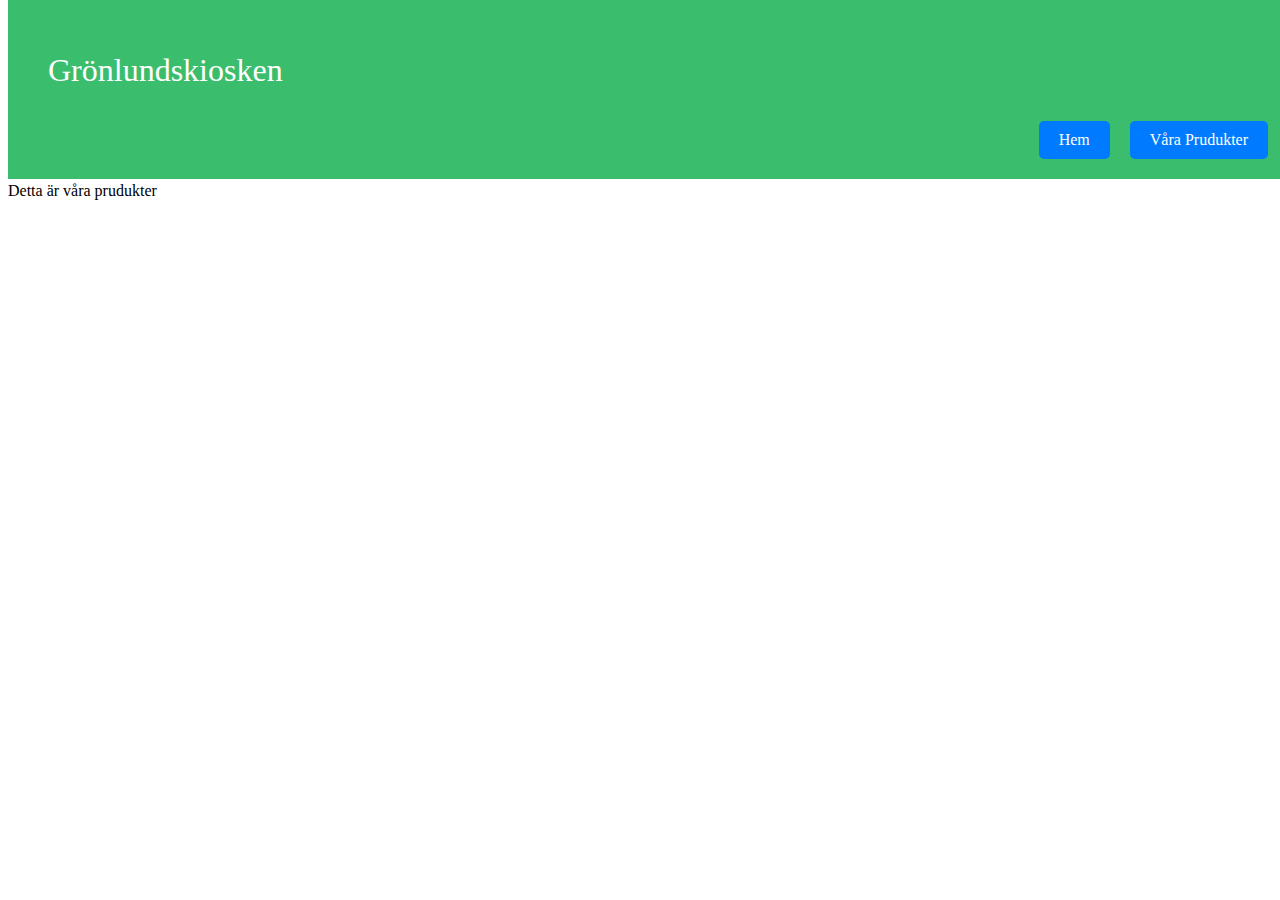
<file: Produckter.html>
<!DOCTYPE html>
  <html>
    <head>
      <meta charset="UTF-8">
      <meta name="viewport" content="width=device-width, initial-scale=1.0">
      <title>Grönlundskiosken - Prudukter</title>
      <link rel="stylesheet" href="CSS/Main.css">
      <script src="JS/Main.js"></script>
    </head>
    <body>
      <header class="sticky-header">
        <p class="headertitle">Grönlundskiosken</p>
        <div class="right-button-container">
          <a class="button" href="index.html">Hem</a>
          <a class="button" href="Produckter.html">Våra Prudukter</a>
        </div>
      </header>
      <div class="maincontent">
        <p>Detta är våra prudukter</p>
      </div>
    </body>
  </html>
</file>
<file: CSS/Main.css>
.button {
  display: inline-block;
  padding: 10px 20px;
  background-color: rgb(0, 123, 255);
  color: rgb(255, 255, 255);
  text-decoration: none;
  border: none;
  border-radius: 5px;
  margin-left: 20px; /* Adjust margin as needed */
}

.button:hover {
  background-color: rgb(0, 86, 179); /* Darker color on hover */
}

.button:active {
  background-color: rgb(0, 92, 200);
}

.headertitle {
  margin-left: 20px;
  font-size: 200%;
}

.topofthepage {
  margin-top: 160px;
  margin-left: 20px;
}

.body {
  height: 100%;
  margin: 0;
  display: flex;
  flex-direction: column;
  justify-content: center;
  align-items: center;
}

.html {
  height: 100%;
  margin: 0;
  display: flex;
  flex-direction: column;
  justify-content: center;
  align-items: center;
}

.center-input {
  padding-left: 50px;
  padding-right: 50px;
  padding-top: 20px;
  padding-bottom: 20px;
  font-size: 200%;
}

.center-button {
  padding-left: 20px;
  padding-right: 20px;
  padding-top: 10px;
  padding-bottom: 10px;
  display: inline-block;
  background-color: rgb(0, 123, 255);
  color: rgb(255, 255, 255);
  text-decoration: none;
  border: none;
  border-radius: 5px;
  font-size: 150%;
  cursor: pointer;
}

.sticky-header {
  position: fixed;
  top: 0;
  width: 100%;
  background-color: #3abe6d; /* Example background color */
  color: #fff; /* Example text color */
  padding: 20px;
  z-index: 1000; /* Ensure header is above other content */
}

.lastupdated {
  padding-left: 20px;
  padding-right: 20px;
  padding-top: 10px;
  padding-bottom: 10px;
  display: inline-block;
  background-color: rgb(0, 123, 255);
  color: rgb(255, 255, 255);
  text-decoration: none;
  border: none;
  border-radius: 5px;
  cursor: pointer;
  margin-top: 150px;
  margin-left: 20px;
}

.button-home {
  display: inline-block;
  padding: 10px 20px;
  background-color: rgb(0, 123, 255);
  color: rgb(255, 255, 255);
  text-decoration: none;
  border: none;
  border-radius: 5px;
  margin-left: 20px; /* Adjust margin as needed */
}

.button-home:hover {
  background-color: rgb(0, 86, 179); /* Darker color on hover */
}

.button-home:active {
  background-color: rgb(0, 92, 200);
}

.mackiethumpgo {
  cursor: pointer;
  margin-left: 20px;
  color: rgb(255, 255, 255);
  text-decoration: none;
}

.right-button-container {
  float: right;
  margin-right: 40px;
  display: flex;
  flex-direction: row;
}

.button-admin {
  margin-right: 40px;
  display: inline-block;
  padding: 10px 20px;
  background-color: rgb(0, 123, 255);
  color: rgb(255, 255, 255);
  text-decoration: none;
  border: none;
  border-radius: 5px;
  margin-left: 10px;
  cursor: pointer;
}

.button-admin:hover {
  background-color: rgb(0, 86, 179);
}

.button-admin:active {
  background-color: rgb(0, 92, 200);
}

.container-mackie-thumb-go {
  margin-left: 20px;
  cursor: pointer;
}

.container-mackie-thumb-go img {
  display: inline-block; /* Allows the image to be centered */
  vertical-align: middle; /* Aligns the image vertically in the middle */
}

.container-mackie-thumb-go p {
  display: inline-block; /* Allows the anchor element to be centered */
  vertical-align: top; /* Aligns the anchor element vertically in the middle */
  margin-left: 15px; /* Adjust as needed to create space between the image and the link */
  font-size: 130%;
}

.container-mackie-thumb-go button {
  display: inline-block;
  vertical-align: middle;
}

.container-Superlux-HMD-66x {
  margin-top: 50px;
  cursor: pointer;
  margin-left: 20px;
}

.container-Superlux-HMD-66x img {
  display: inline-block;
  vertical-align: middle;
}

.container-Superlux-HMD-66x p {
  display: inline-block;
  vertical-align: top;
  margin-left: 15px;
  font-size: 130%;
}

.container-Superlux-HMD-66x button {
  display: inline-block;
  vertical-align: middle;
}

.button-center-bottom {
  position: fixed;
  bottom: 0;
  left: 50%;
  transform: translateX(-50%);
  display: inline-block;
  padding: 10px 20px;
  background-color: rgb(0, 123, 255);
  color: rgb(255, 255, 255);
  text-decoration: none;
  border: none;
  border-radius: 5px;
  margin-left: 20px; /* Adjust margin as needed */
}

.product-container {
  display: flex;
  align-items: center;
  vertical-align: top;
}

.p {
  font-size: 200%;
  vertical-align: top;
  top: 0;
  margin-left: 20px;
  margin-top: 10px;
}

.margin-left-text {
  margin-left: 20px;
  color: rgb(255, 255, 255);
}

.a-to-p {
  text-decoration: none;
  color: rgb(0, 0, 0);
}

.our-products {
  color: rgb(255, 255, 255);
  margin-left: 20px;
  font-size: 200%;
}

.wip {
  font-size: 500%;
}

.white-p-product {
  color: rgb(255, 255, 255);
}

.top-p {
  margin-top: 160px;
  margin-left: 20px;
  color: rgb(255, 255, 255);
  font-size: 140%;
}

.lastupdated-p {
  margin-left: 20px;
  color: rgb(255, 255, 255);
}

.maincontent {
  margin-top: 182px;
}
</file>
